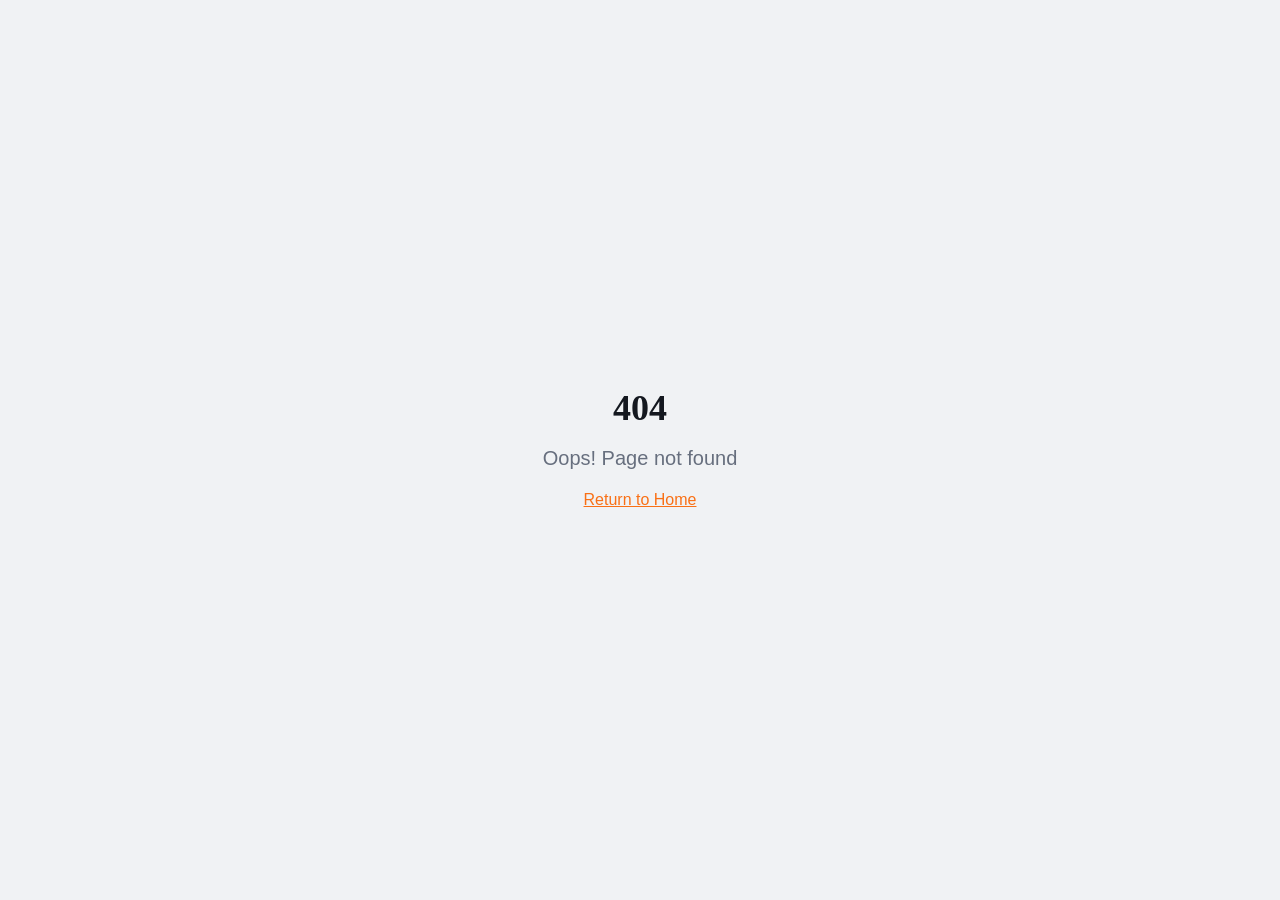
<file: index.html>
<!doctype html>
<html lang="en">
  <head>
    <meta charset="UTF-8" />
    <meta name="description" content="Dharmendra Kumar Sah - IT Infrastructure Expert with 14+ years of experience in Nepal. Specializing in server management, network security, and cloud administration.">
    <meta name="viewport" content="width=device-width, initial-scale=1.0" />
    <!-- TODO: Set the document title to the name of your application -->
    <title>Dharmendra Kumar Sah - IT Infrastructure Expert</title>
    <meta name="author" content="Dharmendra Kumar Sah" />
    
    
    <meta property="og:type" content="website" />

    <meta name="twitter:card" content="summary_large_image" />
    <meta name="twitter:site" content="@Lovable" />
    <meta name="twitter:image" content="https://pub-bb2e103a32db4e198524a2e9ed8f35b4.r2.dev/6e51e06d-9332-494d-b652-0c0e92c66954/id-preview-3315bcd3--70a1d1b2-6155-42da-bb97-d98a095c3abc.lovable.app-1774854343588.png">
    <meta property="og:title" content="Dharmendra Kumar Sah - IT Infrastructure Expert">
  <meta name="twitter:title" content="Dharmendra Kumar Sah - IT Infrastructure Expert">
  <meta property="og:description" content="Dharmendra Kumar Sah - IT Infrastructure Expert with 14+ years of experience in Nepal. Specializing in server management, network security, and cloud administration.">
  <meta name="twitter:description" content="Dharmendra Kumar Sah - IT Infrastructure Expert with 14+ years of experience in Nepal. Specializing in server management, network security, and cloud administration.">
  <link rel="icon" type="image/png" href="/favicon.png">
  <meta property="og:image" content="https://pub-bb2e103a32db4e198524a2e9ed8f35b4.r2.dev/6e51e06d-9332-494d-b652-0c0e92c66954/id-preview-3315bcd3--70a1d1b2-6155-42da-bb97-d98a095c3abc.lovable.app-1774854343588.png">
  <script type="module" crossorigin src="/assets/index-fw63xnRY.js"></script>
  <link rel="stylesheet" crossorigin href="/assets/index-DmAZa1lx.css">
</head>

  <body>
    <div id="root"></div>
  </body>
</html>
</file>
<file: assets/index-DmAZa1lx.css>
*,:before,:after{--tw-border-spacing-x: 0;--tw-border-spacing-y: 0;--tw-translate-x: 0;--tw-translate-y: 0;--tw-rotate: 0;--tw-skew-x: 0;--tw-skew-y: 0;--tw-scale-x: 1;--tw-scale-y: 1;--tw-pan-x: ;--tw-pan-y: ;--tw-pinch-zoom: ;--tw-scroll-snap-strictness: proximity;--tw-gradient-from-position: ;--tw-gradient-via-position: ;--tw-gradient-to-position: ;--tw-ordinal: ;--tw-slashed-zero: ;--tw-numeric-figure: ;--tw-numeric-spacing: ;--tw-numeric-fraction: ;--tw-ring-inset: ;--tw-ring-offset-width: 0px;--tw-ring-offset-color: #fff;--tw-ring-color: rgb(59 130 246 / .5);--tw-ring-offset-shadow: 0 0 #0000;--tw-ring-shadow: 0 0 #0000;--tw-shadow: 0 0 #0000;--tw-shadow-colored: 0 0 #0000;--tw-blur: ;--tw-brightness: ;--tw-contrast: ;--tw-grayscale: ;--tw-hue-rotate: ;--tw-invert: ;--tw-saturate: ;--tw-sepia: ;--tw-drop-shadow: ;--tw-backdrop-blur: ;--tw-backdrop-brightness: ;--tw-backdrop-contrast: ;--tw-backdrop-grayscale: ;--tw-backdrop-hue-rotate: ;--tw-backdrop-invert: ;--tw-backdrop-opacity: ;--tw-backdrop-saturate: ;--tw-backdrop-sepia: ;--tw-contain-size: ;--tw-contain-layout: ;--tw-contain-paint: ;--tw-contain-style: }::backdrop{--tw-border-spacing-x: 0;--tw-border-spacing-y: 0;--tw-translate-x: 0;--tw-translate-y: 0;--tw-rotate: 0;--tw-skew-x: 0;--tw-skew-y: 0;--tw-scale-x: 1;--tw-scale-y: 1;--tw-pan-x: ;--tw-pan-y: ;--tw-pinch-zoom: ;--tw-scroll-snap-strictness: proximity;--tw-gradient-from-position: ;--tw-gradient-via-position: ;--tw-gradient-to-position: ;--tw-ordinal: ;--tw-slashed-zero: ;--tw-numeric-figure: ;--tw-numeric-spacing: ;--tw-numeric-fraction: ;--tw-ring-inset: ;--tw-ring-offset-width: 0px;--tw-ring-offset-color: #fff;--tw-ring-color: rgb(59 130 246 / .5);--tw-ring-offset-shadow: 0 0 #0000;--tw-ring-shadow: 0 0 #0000;--tw-shadow: 0 0 #0000;--tw-shadow-colored: 0 0 #0000;--tw-blur: ;--tw-brightness: ;--tw-contrast: ;--tw-grayscale: ;--tw-hue-rotate: ;--tw-invert: ;--tw-saturate: ;--tw-sepia: ;--tw-drop-shadow: ;--tw-backdrop-blur: ;--tw-backdrop-brightness: ;--tw-backdrop-contrast: ;--tw-backdrop-grayscale: ;--tw-backdrop-hue-rotate: ;--tw-backdrop-invert: ;--tw-backdrop-opacity: ;--tw-backdrop-saturate: ;--tw-backdrop-sepia: ;--tw-contain-size: ;--tw-contain-layout: ;--tw-contain-paint: ;--tw-contain-style: }*,:before,:after{box-sizing:border-box;border-width:0;border-style:solid;border-color:#e5e7eb}:before,:after{--tw-content: ""}html,:host{line-height:1.5;-webkit-text-size-adjust:100%;-moz-tab-size:4;-o-tab-size:4;tab-size:4;font-family:ui-sans-serif,system-ui,sans-serif,"Apple Color Emoji","Segoe UI Emoji",Segoe UI Symbol,"Noto Color Emoji";font-feature-settings:normal;font-variation-settings:normal;-webkit-tap-highlight-color:transparent}body{margin:0;line-height:inherit}hr{height:0;color:inherit;border-top-width:1px}abbr:where([title]){-webkit-text-decoration:underline dotted;text-decoration:underline dotted}h1,h2,h3,h4,h5,h6{font-size:inherit;font-weight:inherit}a{color:inherit;text-decoration:inherit}b,strong{font-weight:bolder}code,kbd,samp,pre{font-family:ui-monospace,SFMono-Regular,Menlo,Monaco,Consolas,Liberation Mono,Courier New,monospace;font-feature-settings:normal;font-variation-settings:normal;font-size:1em}small{font-size:80%}sub,sup{font-size:75%;line-height:0;position:relative;vertical-align:baseline}sub{bottom:-.25em}sup{top:-.5em}table{text-indent:0;border-color:inherit;border-collapse:collapse}button,input,optgroup,select,textarea{font-family:inherit;font-feature-settings:inherit;font-variation-settings:inherit;font-size:100%;font-weight:inherit;line-height:inherit;letter-spacing:inherit;color:inherit;margin:0;padding:0}button,select{text-transform:none}button,input:where([type=button]),input:where([type=reset]),input:where([type=submit]){-webkit-appearance:button;background-color:transparent;background-image:none}:-moz-focusring{outline:auto}:-moz-ui-invalid{box-shadow:none}progress{vertical-align:baseline}::-webkit-inner-spin-button,::-webkit-outer-spin-button{height:auto}[type=search]{-webkit-appearance:textfield;outline-offset:-2px}::-webkit-search-decoration{-webkit-appearance:none}::-webkit-file-upload-button{-webkit-appearance:button;font:inherit}summary{display:list-item}blockquote,dl,dd,h1,h2,h3,h4,h5,h6,hr,figure,p,pre{margin:0}fieldset{margin:0;padding:0}legend{padding:0}ol,ul,menu{list-style:none;margin:0;padding:0}dialog{padding:0}textarea{resize:vertical}input::-moz-placeholder,textarea::-moz-placeholder{opacity:1;color:#9ca3af}input::placeholder,textarea::placeholder{opacity:1;color:#9ca3af}button,[role=button]{cursor:pointer}:disabled{cursor:default}img,svg,video,canvas,audio,iframe,embed,object{display:block;vertical-align:middle}img,video{max-width:100%;height:auto}[hidden]:where(:not([hidden=until-found])){display:none}:root{--background: 0 0% 100%;--foreground: 220 20% 10%;--card: 0 0% 100%;--card-foreground: 220 20% 10%;--popover: 0 0% 100%;--popover-foreground: 220 20% 10%;--primary: 24 95% 53%;--primary-foreground: 0 0% 100%;--secondary: 220 15% 95%;--secondary-foreground: 220 20% 10%;--muted: 220 15% 95%;--muted-foreground: 220 10% 45%;--accent: 24 95% 53%;--accent-foreground: 0 0% 100%;--destructive: 0 84.2% 60.2%;--destructive-foreground: 210 40% 98%;--border: 220 15% 90%;--input: 220 15% 90%;--ring: 24 95% 53%;--radius: .5rem;--section-dark: 220 20% 12%;--section-dark-foreground: 0 0% 95%;--sidebar-background: 0 0% 98%;--sidebar-foreground: 240 5.3% 26.1%;--sidebar-primary: 240 5.9% 10%;--sidebar-primary-foreground: 0 0% 98%;--sidebar-accent: 240 4.8% 95.9%;--sidebar-accent-foreground: 240 5.9% 10%;--sidebar-border: 220 13% 91%;--sidebar-ring: 217.2 91.2% 59.8%;--font-heading: "Playfair Display", serif;--font-body: "Inter", sans-serif}*{border-color:hsl(var(--border))}body{background-color:hsl(var(--background));color:hsl(var(--foreground));font-family:var(--font-body)}h1,h2,h3,h4,h5,h6{font-family:var(--font-heading)}.sr-only{position:absolute;width:1px;height:1px;padding:0;margin:-1px;overflow:hidden;clip:rect(0,0,0,0);white-space:nowrap;border-width:0}.pointer-events-none{pointer-events:none}.pointer-events-auto{pointer-events:auto}.visible{visibility:visible}.invisible{visibility:hidden}.fixed{position:fixed}.absolute{position:absolute}.relative{position:relative}.sticky{position:sticky}.inset-0{top:0;right:0;bottom:0;left:0}.inset-x-0{left:0;right:0}.inset-y-0{top:0;bottom:0}.-bottom-12{bottom:-3rem}.-left-12{left:-3rem}.-right-12{right:-3rem}.-right-2{right:-.5rem}.-top-12{top:-3rem}.bottom-0{bottom:0}.bottom-2{bottom:.5rem}.bottom-6{bottom:1.5rem}.left-0{left:0}.left-1{left:.25rem}.left-1\/2{left:50%}.left-2{left:.5rem}.left-4{left:1rem}.left-\[50\%\]{left:50%}.right-0{right:0}.right-1{right:.25rem}.right-2{right:.5rem}.right-3{right:.75rem}.right-4{right:1rem}.right-6{right:1.5rem}.top-0{top:0}.top-1\.5{top:.375rem}.top-1\/2{top:50%}.top-2{top:.5rem}.top-3\.5{top:.875rem}.top-4{top:1rem}.top-\[1px\]{top:1px}.top-\[50\%\]{top:50%}.top-\[60\%\]{top:60%}.top-full{top:100%}.z-10{z-index:10}.z-20{z-index:20}.z-30{z-index:30}.z-50{z-index:50}.z-\[100\]{z-index:100}.z-\[1\]{z-index:1}.order-first{order:-9999}.col-span-2{grid-column:span 2 / span 2}.-mx-1{margin-left:-.25rem;margin-right:-.25rem}.mx-2{margin-left:.5rem;margin-right:.5rem}.mx-3\.5{margin-left:.875rem;margin-right:.875rem}.mx-auto{margin-left:auto;margin-right:auto}.my-0\.5{margin-top:.125rem;margin-bottom:.125rem}.my-1{margin-top:.25rem;margin-bottom:.25rem}.-ml-4{margin-left:-1rem}.-mt-4{margin-top:-1rem}.mb-1{margin-bottom:.25rem}.mb-10{margin-bottom:2.5rem}.mb-12{margin-bottom:3rem}.mb-14{margin-bottom:3.5rem}.mb-16{margin-bottom:4rem}.mb-2{margin-bottom:.5rem}.mb-3{margin-bottom:.75rem}.mb-4{margin-bottom:1rem}.mb-5{margin-bottom:1.25rem}.mb-6{margin-bottom:1.5rem}.mb-8{margin-bottom:2rem}.ml-1{margin-left:.25rem}.ml-auto{margin-left:auto}.mr-2{margin-right:.5rem}.mt-1{margin-top:.25rem}.mt-1\.5{margin-top:.375rem}.mt-2{margin-top:.5rem}.mt-24{margin-top:6rem}.mt-3{margin-top:.75rem}.mt-4{margin-top:1rem}.mt-6{margin-top:1.5rem}.mt-8{margin-top:2rem}.mt-auto{margin-top:auto}.block{display:block}.inline-block{display:inline-block}.flex{display:flex}.inline-flex{display:inline-flex}.table{display:table}.grid{display:grid}.hidden{display:none}.aspect-square{aspect-ratio:1 / 1}.aspect-video{aspect-ratio:16 / 9}.size-4{width:1rem;height:1rem}.h-1\.5{height:.375rem}.h-10{height:2.5rem}.h-11{height:2.75rem}.h-12{height:3rem}.h-2{height:.5rem}.h-2\.5{height:.625rem}.h-20{height:5rem}.h-3{height:.75rem}.h-3\.5{height:.875rem}.h-4{height:1rem}.h-5{height:1.25rem}.h-6{height:1.5rem}.h-7{height:1.75rem}.h-72{height:18rem}.h-8{height:2rem}.h-9{height:2.25rem}.h-\[1px\]{height:1px}.h-\[var\(--radix-navigation-menu-viewport-height\)\]{height:var(--radix-navigation-menu-viewport-height)}.h-\[var\(--radix-select-trigger-height\)\]{height:var(--radix-select-trigger-height)}.h-auto{height:auto}.h-full{height:100%}.h-px{height:1px}.h-svh{height:100svh}.max-h-96{max-height:24rem}.max-h-\[300px\]{max-height:300px}.max-h-screen{max-height:100vh}.min-h-0{min-height:0px}.min-h-\[80px\]{min-height:80px}.min-h-screen{min-height:100vh}.min-h-svh{min-height:100svh}.w-0{width:0px}.w-0\.5{width:.125rem}.w-1{width:.25rem}.w-10{width:2.5rem}.w-11{width:2.75rem}.w-12{width:3rem}.w-2{width:.5rem}.w-2\.5{width:.625rem}.w-20{width:5rem}.w-3{width:.75rem}.w-3\.5{width:.875rem}.w-3\/4{width:75%}.w-4{width:1rem}.w-5{width:1.25rem}.w-64{width:16rem}.w-7{width:1.75rem}.w-72{width:18rem}.w-8{width:2rem}.w-9{width:2.25rem}.w-\[--sidebar-width\]{width:var(--sidebar-width)}.w-\[100px\]{width:100px}.w-\[1px\]{width:1px}.w-auto{width:auto}.w-full{width:100%}.w-max{width:-moz-max-content;width:max-content}.w-px{width:1px}.min-w-0{min-width:0px}.min-w-5{min-width:1.25rem}.min-w-\[12rem\]{min-width:12rem}.min-w-\[8rem\]{min-width:8rem}.min-w-\[var\(--radix-select-trigger-width\)\]{min-width:var(--radix-select-trigger-width)}.max-w-4xl{max-width:56rem}.max-w-7xl{max-width:80rem}.max-w-\[--skeleton-width\]{max-width:var(--skeleton-width)}.max-w-lg{max-width:32rem}.max-w-max{max-width:-moz-max-content;max-width:max-content}.max-w-md{max-width:28rem}.max-w-sm{max-width:24rem}.flex-1{flex:1 1 0%}.flex-shrink-0,.shrink-0{flex-shrink:0}.grow{flex-grow:1}.grow-0{flex-grow:0}.basis-full{flex-basis:100%}.caption-bottom{caption-side:bottom}.border-collapse{border-collapse:collapse}.-translate-x-1\/2{--tw-translate-x: -50%;transform:translate(var(--tw-translate-x),var(--tw-translate-y)) rotate(var(--tw-rotate)) skew(var(--tw-skew-x)) skewY(var(--tw-skew-y)) scaleX(var(--tw-scale-x)) scaleY(var(--tw-scale-y))}.-translate-x-px{--tw-translate-x: -1px;transform:translate(var(--tw-translate-x),var(--tw-translate-y)) rotate(var(--tw-rotate)) skew(var(--tw-skew-x)) skewY(var(--tw-skew-y)) scaleX(var(--tw-scale-x)) scaleY(var(--tw-scale-y))}.-translate-y-1\/2{--tw-translate-y: -50%;transform:translate(var(--tw-translate-x),var(--tw-translate-y)) rotate(var(--tw-rotate)) skew(var(--tw-skew-x)) skewY(var(--tw-skew-y)) scaleX(var(--tw-scale-x)) scaleY(var(--tw-scale-y))}.translate-x-\[-50\%\]{--tw-translate-x: -50%;transform:translate(var(--tw-translate-x),var(--tw-translate-y)) rotate(var(--tw-rotate)) skew(var(--tw-skew-x)) skewY(var(--tw-skew-y)) scaleX(var(--tw-scale-x)) scaleY(var(--tw-scale-y))}.translate-x-px{--tw-translate-x: 1px;transform:translate(var(--tw-translate-x),var(--tw-translate-y)) rotate(var(--tw-rotate)) skew(var(--tw-skew-x)) skewY(var(--tw-skew-y)) scaleX(var(--tw-scale-x)) scaleY(var(--tw-scale-y))}.translate-y-\[-50\%\]{--tw-translate-y: -50%;transform:translate(var(--tw-translate-x),var(--tw-translate-y)) rotate(var(--tw-rotate)) skew(var(--tw-skew-x)) skewY(var(--tw-skew-y)) scaleX(var(--tw-scale-x)) scaleY(var(--tw-scale-y))}.-rotate-45{--tw-rotate: -45deg;transform:translate(var(--tw-translate-x),var(--tw-translate-y)) rotate(var(--tw-rotate)) skew(var(--tw-skew-x)) skewY(var(--tw-skew-y)) scaleX(var(--tw-scale-x)) scaleY(var(--tw-scale-y))}.rotate-45{--tw-rotate: 45deg;transform:translate(var(--tw-translate-x),var(--tw-translate-y)) rotate(var(--tw-rotate)) skew(var(--tw-skew-x)) skewY(var(--tw-skew-y)) scaleX(var(--tw-scale-x)) scaleY(var(--tw-scale-y))}.rotate-90{--tw-rotate: 90deg;transform:translate(var(--tw-translate-x),var(--tw-translate-y)) rotate(var(--tw-rotate)) skew(var(--tw-skew-x)) skewY(var(--tw-skew-y)) scaleX(var(--tw-scale-x)) scaleY(var(--tw-scale-y))}.transform{transform:translate(var(--tw-translate-x),var(--tw-translate-y)) rotate(var(--tw-rotate)) skew(var(--tw-skew-x)) skewY(var(--tw-skew-y)) scaleX(var(--tw-scale-x)) scaleY(var(--tw-scale-y))}@keyframes ping{75%,to{transform:scale(2);opacity:0}}.animate-ping{animation:ping 1s cubic-bezier(0,0,.2,1) infinite}@keyframes pulse{50%{opacity:.5}}.animate-pulse{animation:pulse 2s cubic-bezier(.4,0,.6,1) infinite}@keyframes spin{to{transform:rotate(360deg)}}.animate-spin{animation:spin 1s linear infinite}.cursor-default{cursor:default}.cursor-pointer{cursor:pointer}.touch-none{touch-action:none}.select-none{-webkit-user-select:none;-moz-user-select:none;user-select:none}.resize-none{resize:none}.list-disc{list-style-type:disc}.list-none{list-style-type:none}.grid-cols-1{grid-template-columns:repeat(1,minmax(0,1fr))}.grid-cols-2{grid-template-columns:repeat(2,minmax(0,1fr))}.flex-row{flex-direction:row}.flex-col{flex-direction:column}.flex-col-reverse{flex-direction:column-reverse}.flex-wrap{flex-wrap:wrap}.items-start{align-items:flex-start}.items-end{align-items:flex-end}.items-center{align-items:center}.items-stretch{align-items:stretch}.justify-center{justify-content:center}.justify-between{justify-content:space-between}.gap-1{gap:.25rem}.gap-1\.5{gap:.375rem}.gap-10{gap:2.5rem}.gap-12{gap:3rem}.gap-16{gap:4rem}.gap-2{gap:.5rem}.gap-3{gap:.75rem}.gap-4{gap:1rem}.gap-6{gap:1.5rem}.gap-8{gap:2rem}.-space-x-3>:not([hidden])~:not([hidden]){--tw-space-x-reverse: 0;margin-right:calc(-.75rem * var(--tw-space-x-reverse));margin-left:calc(-.75rem * calc(1 - var(--tw-space-x-reverse)))}.space-x-1>:not([hidden])~:not([hidden]){--tw-space-x-reverse: 0;margin-right:calc(.25rem * var(--tw-space-x-reverse));margin-left:calc(.25rem * calc(1 - var(--tw-space-x-reverse)))}.space-x-4>:not([hidden])~:not([hidden]){--tw-space-x-reverse: 0;margin-right:calc(1rem * var(--tw-space-x-reverse));margin-left:calc(1rem * calc(1 - var(--tw-space-x-reverse)))}.space-y-1>:not([hidden])~:not([hidden]){--tw-space-y-reverse: 0;margin-top:calc(.25rem * calc(1 - var(--tw-space-y-reverse)));margin-bottom:calc(.25rem * var(--tw-space-y-reverse))}.space-y-1\.5>:not([hidden])~:not([hidden]){--tw-space-y-reverse: 0;margin-top:calc(.375rem * calc(1 - var(--tw-space-y-reverse)));margin-bottom:calc(.375rem * var(--tw-space-y-reverse))}.space-y-2>:not([hidden])~:not([hidden]){--tw-space-y-reverse: 0;margin-top:calc(.5rem * calc(1 - var(--tw-space-y-reverse)));margin-bottom:calc(.5rem * var(--tw-space-y-reverse))}.space-y-3>:not([hidden])~:not([hidden]){--tw-space-y-reverse: 0;margin-top:calc(.75rem * calc(1 - var(--tw-space-y-reverse)));margin-bottom:calc(.75rem * var(--tw-space-y-reverse))}.space-y-4>:not([hidden])~:not([hidden]){--tw-space-y-reverse: 0;margin-top:calc(1rem * calc(1 - var(--tw-space-y-reverse)));margin-bottom:calc(1rem * var(--tw-space-y-reverse))}.space-y-6>:not([hidden])~:not([hidden]){--tw-space-y-reverse: 0;margin-top:calc(1.5rem * calc(1 - var(--tw-space-y-reverse)));margin-bottom:calc(1.5rem * var(--tw-space-y-reverse))}.overflow-auto{overflow:auto}.overflow-hidden{overflow:hidden}.overflow-y-auto{overflow-y:auto}.overflow-x-hidden{overflow-x:hidden}.whitespace-nowrap{white-space:nowrap}.break-words{overflow-wrap:break-word}.rounded-2xl{border-radius:1rem}.rounded-\[2px\]{border-radius:2px}.rounded-\[inherit\]{border-radius:inherit}.rounded-full{border-radius:9999px}.rounded-lg{border-radius:var(--radius)}.rounded-md{border-radius:calc(var(--radius) - 2px)}.rounded-sm{border-radius:calc(var(--radius) - 4px)}.rounded-xl{border-radius:.75rem}.rounded-b-full{border-bottom-right-radius:9999px;border-bottom-left-radius:9999px}.rounded-t-\[10px\]{border-top-left-radius:10px;border-top-right-radius:10px}.rounded-tl-sm{border-top-left-radius:calc(var(--radius) - 4px)}.border{border-width:1px}.border-2{border-width:2px}.border-\[1\.5px\]{border-width:1.5px}.border-y{border-top-width:1px;border-bottom-width:1px}.border-b{border-bottom-width:1px}.border-l{border-left-width:1px}.border-r{border-right-width:1px}.border-t{border-top-width:1px}.border-dashed{border-style:dashed}.border-\[--color-border\]{border-color:var(--color-border)}.border-accent{border-color:hsl(var(--accent))}.border-background{border-color:hsl(var(--background))}.border-border{border-color:hsl(var(--border))}.border-border\/50{border-color:hsl(var(--border) / .5)}.border-destructive{border-color:hsl(var(--destructive))}.border-destructive\/50{border-color:hsl(var(--destructive) / .5)}.border-input{border-color:hsl(var(--input))}.border-primary{border-color:hsl(var(--primary))}.border-primary-foreground\/30{border-color:hsl(var(--primary-foreground) / .3)}.border-section-dark-foreground\/10{border-color:hsl(var(--section-dark-foreground) / .1)}.border-sidebar-border{border-color:hsl(var(--sidebar-border))}.border-transparent{border-color:transparent}.border-l-transparent{border-left-color:transparent}.border-t-transparent{border-top-color:transparent}.bg-\[--color-bg\]{background-color:var(--color-bg)}.bg-accent{background-color:hsl(var(--accent))}.bg-background{background-color:hsl(var(--background))}.bg-background\/80{background-color:hsl(var(--background) / .8)}.bg-black\/80{background-color:#000c}.bg-border{background-color:hsl(var(--border))}.bg-card{background-color:hsl(var(--card))}.bg-destructive{background-color:hsl(var(--destructive))}.bg-foreground{background-color:hsl(var(--foreground))}.bg-muted{background-color:hsl(var(--muted))}.bg-muted\/50{background-color:hsl(var(--muted) / .5)}.bg-popover{background-color:hsl(var(--popover))}.bg-primary{background-color:hsl(var(--primary))}.bg-secondary{background-color:hsl(var(--secondary))}.bg-section-dark{background-color:hsl(var(--section-dark))}.bg-section-dark-foreground\/10{background-color:hsl(var(--section-dark-foreground) / .1)}.bg-section-dark-foreground\/5{background-color:hsl(var(--section-dark-foreground) / .05)}.bg-sidebar{background-color:hsl(var(--sidebar-background))}.bg-sidebar-border{background-color:hsl(var(--sidebar-border))}.bg-transparent{background-color:transparent}.bg-white{--tw-bg-opacity: 1;background-color:rgb(255 255 255 / var(--tw-bg-opacity, 1))}.fill-current{fill:currentColor}.fill-foreground{fill:hsl(var(--foreground))}.object-contain{-o-object-fit:contain;object-fit:contain}.object-cover{-o-object-fit:cover;object-fit:cover}.p-0{padding:0}.p-1{padding:.25rem}.p-2{padding:.5rem}.p-3{padding:.75rem}.p-4{padding:1rem}.p-5{padding:1.25rem}.p-6{padding:1.5rem}.p-\[1px\]{padding:1px}.px-1{padding-left:.25rem;padding-right:.25rem}.px-2{padding-left:.5rem;padding-right:.5rem}.px-2\.5{padding-left:.625rem;padding-right:.625rem}.px-3{padding-left:.75rem;padding-right:.75rem}.px-4{padding-left:1rem;padding-right:1rem}.px-5{padding-left:1.25rem;padding-right:1.25rem}.px-6{padding-left:1.5rem;padding-right:1.5rem}.px-8{padding-left:2rem;padding-right:2rem}.py-0\.5{padding-top:.125rem;padding-bottom:.125rem}.py-1{padding-top:.25rem;padding-bottom:.25rem}.py-1\.5{padding-top:.375rem;padding-bottom:.375rem}.py-10{padding-top:2.5rem;padding-bottom:2.5rem}.py-12{padding-top:3rem;padding-bottom:3rem}.py-16{padding-top:4rem;padding-bottom:4rem}.py-2{padding-top:.5rem;padding-bottom:.5rem}.py-2\.5{padding-top:.625rem;padding-bottom:.625rem}.py-24{padding-top:6rem;padding-bottom:6rem}.py-3{padding-top:.75rem;padding-bottom:.75rem}.py-4{padding-top:1rem;padding-bottom:1rem}.py-6{padding-top:1.5rem;padding-bottom:1.5rem}.pb-10{padding-bottom:2.5rem}.pb-3{padding-bottom:.75rem}.pb-4{padding-bottom:1rem}.pl-12{padding-left:3rem}.pl-2\.5{padding-left:.625rem}.pl-4{padding-left:1rem}.pl-6{padding-left:1.5rem}.pl-8{padding-left:2rem}.pr-2{padding-right:.5rem}.pr-2\.5{padding-right:.625rem}.pr-8{padding-right:2rem}.pt-0{padding-top:0}.pt-1{padding-top:.25rem}.pt-16{padding-top:4rem}.pt-20{padding-top:5rem}.pt-3{padding-top:.75rem}.pt-4{padding-top:1rem}.text-left{text-align:left}.text-center{text-align:center}.align-middle{vertical-align:middle}.font-body{font-family:Inter,sans-serif}.font-heading{font-family:Playfair Display,serif}.font-mono{font-family:ui-monospace,SFMono-Regular,Menlo,Monaco,Consolas,Liberation Mono,Courier New,monospace}.text-2xl{font-size:1.5rem;line-height:2rem}.text-3xl{font-size:1.875rem;line-height:2.25rem}.text-4xl{font-size:2.25rem;line-height:2.5rem}.text-\[0\.8rem\]{font-size:.8rem}.text-\[11px\]{font-size:11px}.text-base{font-size:1rem;line-height:1.5rem}.text-lg{font-size:1.125rem;line-height:1.75rem}.text-sm{font-size:.875rem;line-height:1.25rem}.text-xl{font-size:1.25rem;line-height:1.75rem}.text-xs{font-size:.75rem;line-height:1rem}.font-bold{font-weight:700}.font-medium{font-weight:500}.font-normal{font-weight:400}.font-semibold{font-weight:600}.uppercase{text-transform:uppercase}.italic{font-style:italic}.tabular-nums{--tw-numeric-spacing: tabular-nums;font-variant-numeric:var(--tw-ordinal) var(--tw-slashed-zero) var(--tw-numeric-figure) var(--tw-numeric-spacing) var(--tw-numeric-fraction)}.leading-none{line-height:1}.leading-relaxed{line-height:1.625}.leading-tight{line-height:1.25}.tracking-\[3px\]{letter-spacing:3px}.tracking-tight{letter-spacing:-.025em}.tracking-wide{letter-spacing:.025em}.tracking-widest{letter-spacing:.1em}.text-accent-foreground{color:hsl(var(--accent-foreground))}.text-background{color:hsl(var(--background))}.text-card-foreground{color:hsl(var(--card-foreground))}.text-current{color:currentColor}.text-destructive{color:hsl(var(--destructive))}.text-destructive-foreground{color:hsl(var(--destructive-foreground))}.text-foreground{color:hsl(var(--foreground))}.text-foreground\/50{color:hsl(var(--foreground) / .5)}.text-muted-foreground{color:hsl(var(--muted-foreground))}.text-popover-foreground{color:hsl(var(--popover-foreground))}.text-primary{color:hsl(var(--primary))}.text-primary-foreground{color:hsl(var(--primary-foreground))}.text-secondary-foreground{color:hsl(var(--secondary-foreground))}.text-section-dark-foreground{color:hsl(var(--section-dark-foreground))}.text-section-dark-foreground\/40{color:hsl(var(--section-dark-foreground) / .4)}.text-section-dark-foreground\/50{color:hsl(var(--section-dark-foreground) / .5)}.text-section-dark-foreground\/60{color:hsl(var(--section-dark-foreground) / .6)}.text-sidebar-foreground{color:hsl(var(--sidebar-foreground))}.text-sidebar-foreground\/70{color:hsl(var(--sidebar-foreground) / .7)}.underline{text-decoration-line:underline}.underline-offset-4{text-underline-offset:4px}.opacity-0{opacity:0}.opacity-50{opacity:.5}.opacity-60{opacity:.6}.opacity-70{opacity:.7}.opacity-75{opacity:.75}.opacity-90{opacity:.9}.shadow-\[0_0_0_1px_hsl\(var\(--sidebar-border\)\)\]{--tw-shadow: 0 0 0 1px hsl(var(--sidebar-border));--tw-shadow-colored: 0 0 0 1px var(--tw-shadow-color);box-shadow:var(--tw-ring-offset-shadow, 0 0 #0000),var(--tw-ring-shadow, 0 0 #0000),var(--tw-shadow)}.shadow-lg{--tw-shadow: 0 10px 15px -3px rgb(0 0 0 / .1), 0 4px 6px -4px rgb(0 0 0 / .1);--tw-shadow-colored: 0 10px 15px -3px var(--tw-shadow-color), 0 4px 6px -4px var(--tw-shadow-color);box-shadow:var(--tw-ring-offset-shadow, 0 0 #0000),var(--tw-ring-shadow, 0 0 #0000),var(--tw-shadow)}.shadow-md{--tw-shadow: 0 4px 6px -1px rgb(0 0 0 / .1), 0 2px 4px -2px rgb(0 0 0 / .1);--tw-shadow-colored: 0 4px 6px -1px var(--tw-shadow-color), 0 2px 4px -2px var(--tw-shadow-color);box-shadow:var(--tw-ring-offset-shadow, 0 0 #0000),var(--tw-ring-shadow, 0 0 #0000),var(--tw-shadow)}.shadow-none{--tw-shadow: 0 0 #0000;--tw-shadow-colored: 0 0 #0000;box-shadow:var(--tw-ring-offset-shadow, 0 0 #0000),var(--tw-ring-shadow, 0 0 #0000),var(--tw-shadow)}.shadow-sm{--tw-shadow: 0 1px 2px 0 rgb(0 0 0 / .05);--tw-shadow-colored: 0 1px 2px 0 var(--tw-shadow-color);box-shadow:var(--tw-ring-offset-shadow, 0 0 #0000),var(--tw-ring-shadow, 0 0 #0000),var(--tw-shadow)}.shadow-xl{--tw-shadow: 0 20px 25px -5px rgb(0 0 0 / .1), 0 8px 10px -6px rgb(0 0 0 / .1);--tw-shadow-colored: 0 20px 25px -5px var(--tw-shadow-color), 0 8px 10px -6px var(--tw-shadow-color);box-shadow:var(--tw-ring-offset-shadow, 0 0 #0000),var(--tw-ring-shadow, 0 0 #0000),var(--tw-shadow)}.outline-none{outline:2px solid transparent;outline-offset:2px}.outline{outline-style:solid}.ring-0{--tw-ring-offset-shadow: var(--tw-ring-inset) 0 0 0 var(--tw-ring-offset-width) var(--tw-ring-offset-color);--tw-ring-shadow: var(--tw-ring-inset) 0 0 0 calc(0px + var(--tw-ring-offset-width)) var(--tw-ring-color);box-shadow:var(--tw-ring-offset-shadow),var(--tw-ring-shadow),var(--tw-shadow, 0 0 #0000)}.ring-2{--tw-ring-offset-shadow: var(--tw-ring-inset) 0 0 0 var(--tw-ring-offset-width) var(--tw-ring-offset-color);--tw-ring-shadow: var(--tw-ring-inset) 0 0 0 calc(2px + var(--tw-ring-offset-width)) var(--tw-ring-color);box-shadow:var(--tw-ring-offset-shadow),var(--tw-ring-shadow),var(--tw-shadow, 0 0 #0000)}.ring-ring{--tw-ring-color: hsl(var(--ring))}.ring-sidebar-ring{--tw-ring-color: hsl(var(--sidebar-ring))}.ring-offset-background{--tw-ring-offset-color: hsl(var(--background))}.filter{filter:var(--tw-blur) var(--tw-brightness) var(--tw-contrast) var(--tw-grayscale) var(--tw-hue-rotate) var(--tw-invert) var(--tw-saturate) var(--tw-sepia) var(--tw-drop-shadow)}.backdrop-blur-md{--tw-backdrop-blur: blur(12px);-webkit-backdrop-filter:var(--tw-backdrop-blur) var(--tw-backdrop-brightness) var(--tw-backdrop-contrast) var(--tw-backdrop-grayscale) var(--tw-backdrop-hue-rotate) var(--tw-backdrop-invert) var(--tw-backdrop-opacity) var(--tw-backdrop-saturate) var(--tw-backdrop-sepia);backdrop-filter:var(--tw-backdrop-blur) var(--tw-backdrop-brightness) var(--tw-backdrop-contrast) var(--tw-backdrop-grayscale) var(--tw-backdrop-hue-rotate) var(--tw-backdrop-invert) var(--tw-backdrop-opacity) var(--tw-backdrop-saturate) var(--tw-backdrop-sepia)}.transition{transition-property:color,background-color,border-color,text-decoration-color,fill,stroke,opacity,box-shadow,transform,filter,-webkit-backdrop-filter;transition-property:color,background-color,border-color,text-decoration-color,fill,stroke,opacity,box-shadow,transform,filter,backdrop-filter;transition-property:color,background-color,border-color,text-decoration-color,fill,stroke,opacity,box-shadow,transform,filter,backdrop-filter,-webkit-backdrop-filter;transition-timing-function:cubic-bezier(.4,0,.2,1);transition-duration:.15s}.transition-\[left\,right\,width\]{transition-property:left,right,width;transition-timing-function:cubic-bezier(.4,0,.2,1);transition-duration:.15s}.transition-\[margin\,opa\]{transition-property:margin,opa;transition-timing-function:cubic-bezier(.4,0,.2,1);transition-duration:.15s}.transition-\[width\,height\,padding\]{transition-property:width,height,padding;transition-timing-function:cubic-bezier(.4,0,.2,1);transition-duration:.15s}.transition-\[width\]{transition-property:width;transition-timing-function:cubic-bezier(.4,0,.2,1);transition-duration:.15s}.transition-all{transition-property:all;transition-timing-function:cubic-bezier(.4,0,.2,1);transition-duration:.15s}.transition-colors{transition-property:color,background-color,border-color,text-decoration-color,fill,stroke;transition-timing-function:cubic-bezier(.4,0,.2,1);transition-duration:.15s}.transition-opacity{transition-property:opacity;transition-timing-function:cubic-bezier(.4,0,.2,1);transition-duration:.15s}.transition-transform{transition-property:transform;transition-timing-function:cubic-bezier(.4,0,.2,1);transition-duration:.15s}.duration-1000{transition-duration:1s}.duration-200{transition-duration:.2s}.duration-300{transition-duration:.3s}.ease-in-out{transition-timing-function:cubic-bezier(.4,0,.2,1)}.ease-linear{transition-timing-function:linear}@keyframes enter{0%{opacity:var(--tw-enter-opacity, 1);transform:translate3d(var(--tw-enter-translate-x, 0),var(--tw-enter-translate-y, 0),0) scale3d(var(--tw-enter-scale, 1),var(--tw-enter-scale, 1),var(--tw-enter-scale, 1)) rotate(var(--tw-enter-rotate, 0))}}@keyframes exit{to{opacity:var(--tw-exit-opacity, 1);transform:translate3d(var(--tw-exit-translate-x, 0),var(--tw-exit-translate-y, 0),0) scale3d(var(--tw-exit-scale, 1),var(--tw-exit-scale, 1),var(--tw-exit-scale, 1)) rotate(var(--tw-exit-rotate, 0))}}.animate-in{animation-name:enter;animation-duration:.15s;--tw-enter-opacity: initial;--tw-enter-scale: initial;--tw-enter-rotate: initial;--tw-enter-translate-x: initial;--tw-enter-translate-y: initial}.fade-in-0{--tw-enter-opacity: 0}.fade-in-80{--tw-enter-opacity: .8}.zoom-in-95{--tw-enter-scale: .95}.duration-1000{animation-duration:1s}.duration-200{animation-duration:.2s}.duration-300{animation-duration:.3s}.ease-in-out{animation-timing-function:cubic-bezier(.4,0,.2,1)}.ease-linear{animation-timing-function:linear}.file\:border-0::file-selector-button{border-width:0px}.file\:bg-transparent::file-selector-button{background-color:transparent}.file\:text-sm::file-selector-button{font-size:.875rem;line-height:1.25rem}.file\:font-medium::file-selector-button{font-weight:500}.file\:text-foreground::file-selector-button{color:hsl(var(--foreground))}.placeholder\:text-muted-foreground::-moz-placeholder{color:hsl(var(--muted-foreground))}.placeholder\:text-muted-foreground::placeholder{color:hsl(var(--muted-foreground))}.placeholder\:text-section-dark-foreground\/40::-moz-placeholder{color:hsl(var(--section-dark-foreground) / .4)}.placeholder\:text-section-dark-foreground\/40::placeholder{color:hsl(var(--section-dark-foreground) / .4)}.after\:absolute:after{content:var(--tw-content);position:absolute}.after\:-inset-2:after{content:var(--tw-content);top:-.5rem;right:-.5rem;bottom:-.5rem;left:-.5rem}.after\:inset-y-0:after{content:var(--tw-content);top:0;bottom:0}.after\:left-1\/2:after{content:var(--tw-content);left:50%}.after\:w-1:after{content:var(--tw-content);width:.25rem}.after\:w-\[2px\]:after{content:var(--tw-content);width:2px}.after\:-translate-x-1\/2:after{content:var(--tw-content);--tw-translate-x: -50%;transform:translate(var(--tw-translate-x),var(--tw-translate-y)) rotate(var(--tw-rotate)) skew(var(--tw-skew-x)) skewY(var(--tw-skew-y)) scaleX(var(--tw-scale-x)) scaleY(var(--tw-scale-y))}.first\:rounded-l-md:first-child{border-top-left-radius:calc(var(--radius) - 2px);border-bottom-left-radius:calc(var(--radius) - 2px)}.first\:border-l:first-child{border-left-width:1px}.last\:rounded-r-md:last-child{border-top-right-radius:calc(var(--radius) - 2px);border-bottom-right-radius:calc(var(--radius) - 2px)}.focus-within\:relative:focus-within{position:relative}.focus-within\:z-20:focus-within{z-index:20}.hover\:border-primary:hover{border-color:hsl(var(--primary))}.hover\:bg-accent:hover{background-color:hsl(var(--accent))}.hover\:bg-destructive\/80:hover{background-color:hsl(var(--destructive) / .8)}.hover\:bg-destructive\/90:hover{background-color:hsl(var(--destructive) / .9)}.hover\:bg-foreground\/90:hover{background-color:hsl(var(--foreground) / .9)}.hover\:bg-muted:hover{background-color:hsl(var(--muted))}.hover\:bg-muted\/50:hover{background-color:hsl(var(--muted) / .5)}.hover\:bg-primary:hover{background-color:hsl(var(--primary))}.hover\:bg-primary\/80:hover{background-color:hsl(var(--primary) / .8)}.hover\:bg-primary\/90:hover{background-color:hsl(var(--primary) / .9)}.hover\:bg-secondary:hover{background-color:hsl(var(--secondary))}.hover\:bg-secondary\/80:hover{background-color:hsl(var(--secondary) / .8)}.hover\:bg-sidebar-accent:hover{background-color:hsl(var(--sidebar-accent))}.hover\:text-accent-foreground:hover{color:hsl(var(--accent-foreground))}.hover\:text-foreground:hover{color:hsl(var(--foreground))}.hover\:text-muted-foreground:hover{color:hsl(var(--muted-foreground))}.hover\:text-primary:hover{color:hsl(var(--primary))}.hover\:text-primary-foreground:hover{color:hsl(var(--primary-foreground))}.hover\:text-primary\/80:hover{color:hsl(var(--primary) / .8)}.hover\:text-primary\/90:hover{color:hsl(var(--primary) / .9)}.hover\:text-sidebar-accent-foreground:hover{color:hsl(var(--sidebar-accent-foreground))}.hover\:underline:hover{text-decoration-line:underline}.hover\:opacity-100:hover{opacity:1}.hover\:opacity-90:hover{opacity:.9}.hover\:shadow-\[0_0_0_1px_hsl\(var\(--sidebar-accent\)\)\]:hover{--tw-shadow: 0 0 0 1px hsl(var(--sidebar-accent));--tw-shadow-colored: 0 0 0 1px var(--tw-shadow-color);box-shadow:var(--tw-ring-offset-shadow, 0 0 #0000),var(--tw-ring-shadow, 0 0 #0000),var(--tw-shadow)}.hover\:shadow-md:hover{--tw-shadow: 0 4px 6px -1px rgb(0 0 0 / .1), 0 2px 4px -2px rgb(0 0 0 / .1);--tw-shadow-colored: 0 4px 6px -1px var(--tw-shadow-color), 0 2px 4px -2px var(--tw-shadow-color);box-shadow:var(--tw-ring-offset-shadow, 0 0 #0000),var(--tw-ring-shadow, 0 0 #0000),var(--tw-shadow)}.hover\:after\:bg-sidebar-border:hover:after{content:var(--tw-content);background-color:hsl(var(--sidebar-border))}.focus\:border-primary:focus{border-color:hsl(var(--primary))}.focus\:bg-accent:focus{background-color:hsl(var(--accent))}.focus\:bg-primary:focus{background-color:hsl(var(--primary))}.focus\:text-accent-foreground:focus{color:hsl(var(--accent-foreground))}.focus\:text-primary-foreground:focus{color:hsl(var(--primary-foreground))}.focus\:opacity-100:focus{opacity:1}.focus\:outline-none:focus{outline:2px solid transparent;outline-offset:2px}.focus\:ring-2:focus{--tw-ring-offset-shadow: var(--tw-ring-inset) 0 0 0 var(--tw-ring-offset-width) var(--tw-ring-offset-color);--tw-ring-shadow: var(--tw-ring-inset) 0 0 0 calc(2px + var(--tw-ring-offset-width)) var(--tw-ring-color);box-shadow:var(--tw-ring-offset-shadow),var(--tw-ring-shadow),var(--tw-shadow, 0 0 #0000)}.focus\:ring-ring:focus{--tw-ring-color: hsl(var(--ring))}.focus\:ring-offset-2:focus{--tw-ring-offset-width: 2px}.focus-visible\:outline-none:focus-visible{outline:2px solid transparent;outline-offset:2px}.focus-visible\:ring-1:focus-visible{--tw-ring-offset-shadow: var(--tw-ring-inset) 0 0 0 var(--tw-ring-offset-width) var(--tw-ring-offset-color);--tw-ring-shadow: var(--tw-ring-inset) 0 0 0 calc(1px + var(--tw-ring-offset-width)) var(--tw-ring-color);box-shadow:var(--tw-ring-offset-shadow),var(--tw-ring-shadow),var(--tw-shadow, 0 0 #0000)}.focus-visible\:ring-2:focus-visible{--tw-ring-offset-shadow: var(--tw-ring-inset) 0 0 0 var(--tw-ring-offset-width) var(--tw-ring-offset-color);--tw-ring-shadow: var(--tw-ring-inset) 0 0 0 calc(2px + var(--tw-ring-offset-width)) var(--tw-ring-color);box-shadow:var(--tw-ring-offset-shadow),var(--tw-ring-shadow),var(--tw-shadow, 0 0 #0000)}.focus-visible\:ring-ring:focus-visible{--tw-ring-color: hsl(var(--ring))}.focus-visible\:ring-sidebar-ring:focus-visible{--tw-ring-color: hsl(var(--sidebar-ring))}.focus-visible\:ring-offset-1:focus-visible{--tw-ring-offset-width: 1px}.focus-visible\:ring-offset-2:focus-visible{--tw-ring-offset-width: 2px}.focus-visible\:ring-offset-background:focus-visible{--tw-ring-offset-color: hsl(var(--background))}.active\:bg-sidebar-accent:active{background-color:hsl(var(--sidebar-accent))}.active\:text-sidebar-accent-foreground:active{color:hsl(var(--sidebar-accent-foreground))}.disabled\:pointer-events-none:disabled{pointer-events:none}.disabled\:cursor-not-allowed:disabled{cursor:not-allowed}.disabled\:opacity-50:disabled{opacity:.5}.disabled\:opacity-60:disabled{opacity:.6}.group\/menu-item:focus-within .group-focus-within\/menu-item\:opacity-100{opacity:1}.group:hover .group-hover\:bg-primary{background-color:hsl(var(--primary))}.group:hover .group-hover\:text-primary-foreground{color:hsl(var(--primary-foreground))}.group:hover .group-hover\:text-primary-foreground\/80{color:hsl(var(--primary-foreground) / .8)}.group\/menu-item:hover .group-hover\/menu-item\:opacity-100,.group:hover .group-hover\:opacity-100{opacity:1}.group.destructive .group-\[\.destructive\]\:border-muted\/40{border-color:hsl(var(--muted) / .4)}.group.toaster .group-\[\.toaster\]\:border-border{border-color:hsl(var(--border))}.group.toast .group-\[\.toast\]\:bg-muted{background-color:hsl(var(--muted))}.group.toast .group-\[\.toast\]\:bg-primary{background-color:hsl(var(--primary))}.group.toaster .group-\[\.toaster\]\:bg-background{background-color:hsl(var(--background))}.group.destructive .group-\[\.destructive\]\:text-red-300{--tw-text-opacity: 1;color:rgb(252 165 165 / var(--tw-text-opacity, 1))}.group.toast .group-\[\.toast\]\:text-muted-foreground{color:hsl(var(--muted-foreground))}.group.toast .group-\[\.toast\]\:text-primary-foreground{color:hsl(var(--primary-foreground))}.group.toaster .group-\[\.toaster\]\:text-foreground{color:hsl(var(--foreground))}.group.toaster .group-\[\.toaster\]\:shadow-lg{--tw-shadow: 0 10px 15px -3px rgb(0 0 0 / .1), 0 4px 6px -4px rgb(0 0 0 / .1);--tw-shadow-colored: 0 10px 15px -3px var(--tw-shadow-color), 0 4px 6px -4px var(--tw-shadow-color);box-shadow:var(--tw-ring-offset-shadow, 0 0 #0000),var(--tw-ring-shadow, 0 0 #0000),var(--tw-shadow)}.group.destructive .group-\[\.destructive\]\:hover\:border-destructive\/30:hover{border-color:hsl(var(--destructive) / .3)}.group.destructive .group-\[\.destructive\]\:hover\:bg-destructive:hover{background-color:hsl(var(--destructive))}.group.destructive .group-\[\.destructive\]\:hover\:text-destructive-foreground:hover{color:hsl(var(--destructive-foreground))}.group.destructive .group-\[\.destructive\]\:hover\:text-red-50:hover{--tw-text-opacity: 1;color:rgb(254 242 242 / var(--tw-text-opacity, 1))}.group.destructive .group-\[\.destructive\]\:focus\:ring-destructive:focus{--tw-ring-color: hsl(var(--destructive))}.group.destructive .group-\[\.destructive\]\:focus\:ring-red-400:focus{--tw-ring-opacity: 1;--tw-ring-color: rgb(248 113 113 / var(--tw-ring-opacity, 1))}.group.destructive .group-\[\.destructive\]\:focus\:ring-offset-red-600:focus{--tw-ring-offset-color: #dc2626}.peer\/menu-button:hover~.peer-hover\/menu-button\:text-sidebar-accent-foreground{color:hsl(var(--sidebar-accent-foreground))}.peer:disabled~.peer-disabled\:cursor-not-allowed{cursor:not-allowed}.peer:disabled~.peer-disabled\:opacity-70{opacity:.7}.has-\[\[data-variant\=inset\]\]\:bg-sidebar:has([data-variant=inset]){background-color:hsl(var(--sidebar-background))}.has-\[\:disabled\]\:opacity-50:has(:disabled){opacity:.5}.group\/menu-item:has([data-sidebar=menu-action]) .group-has-\[\[data-sidebar\=menu-action\]\]\/menu-item\:pr-8{padding-right:2rem}.aria-disabled\:pointer-events-none[aria-disabled=true]{pointer-events:none}.aria-disabled\:opacity-50[aria-disabled=true]{opacity:.5}.aria-selected\:bg-accent[aria-selected=true]{background-color:hsl(var(--accent))}.aria-selected\:bg-accent\/50[aria-selected=true]{background-color:hsl(var(--accent) / .5)}.aria-selected\:text-accent-foreground[aria-selected=true]{color:hsl(var(--accent-foreground))}.aria-selected\:text-muted-foreground[aria-selected=true]{color:hsl(var(--muted-foreground))}.aria-selected\:opacity-100[aria-selected=true]{opacity:1}.aria-selected\:opacity-30[aria-selected=true]{opacity:.3}.data-\[disabled\=true\]\:pointer-events-none[data-disabled=true],.data-\[disabled\]\:pointer-events-none[data-disabled]{pointer-events:none}.data-\[panel-group-direction\=vertical\]\:h-px[data-panel-group-direction=vertical]{height:1px}.data-\[panel-group-direction\=vertical\]\:w-full[data-panel-group-direction=vertical]{width:100%}.data-\[side\=bottom\]\:translate-y-1[data-side=bottom]{--tw-translate-y: .25rem;transform:translate(var(--tw-translate-x),var(--tw-translate-y)) rotate(var(--tw-rotate)) skew(var(--tw-skew-x)) skewY(var(--tw-skew-y)) scaleX(var(--tw-scale-x)) scaleY(var(--tw-scale-y))}.data-\[side\=left\]\:-translate-x-1[data-side=left]{--tw-translate-x: -.25rem;transform:translate(var(--tw-translate-x),var(--tw-translate-y)) rotate(var(--tw-rotate)) skew(var(--tw-skew-x)) skewY(var(--tw-skew-y)) scaleX(var(--tw-scale-x)) scaleY(var(--tw-scale-y))}.data-\[side\=right\]\:translate-x-1[data-side=right]{--tw-translate-x: .25rem;transform:translate(var(--tw-translate-x),var(--tw-translate-y)) rotate(var(--tw-rotate)) skew(var(--tw-skew-x)) skewY(var(--tw-skew-y)) scaleX(var(--tw-scale-x)) scaleY(var(--tw-scale-y))}.data-\[side\=top\]\:-translate-y-1[data-side=top]{--tw-translate-y: -.25rem;transform:translate(var(--tw-translate-x),var(--tw-translate-y)) rotate(var(--tw-rotate)) skew(var(--tw-skew-x)) skewY(var(--tw-skew-y)) scaleX(var(--tw-scale-x)) scaleY(var(--tw-scale-y))}.data-\[state\=checked\]\:translate-x-5[data-state=checked]{--tw-translate-x: 1.25rem;transform:translate(var(--tw-translate-x),var(--tw-translate-y)) rotate(var(--tw-rotate)) skew(var(--tw-skew-x)) skewY(var(--tw-skew-y)) scaleX(var(--tw-scale-x)) scaleY(var(--tw-scale-y))}.data-\[state\=unchecked\]\:translate-x-0[data-state=unchecked],.data-\[swipe\=cancel\]\:translate-x-0[data-swipe=cancel]{--tw-translate-x: 0px;transform:translate(var(--tw-translate-x),var(--tw-translate-y)) rotate(var(--tw-rotate)) skew(var(--tw-skew-x)) skewY(var(--tw-skew-y)) scaleX(var(--tw-scale-x)) scaleY(var(--tw-scale-y))}.data-\[swipe\=end\]\:translate-x-\[var\(--radix-toast-swipe-end-x\)\][data-swipe=end]{--tw-translate-x: var(--radix-toast-swipe-end-x);transform:translate(var(--tw-translate-x),var(--tw-translate-y)) rotate(var(--tw-rotate)) skew(var(--tw-skew-x)) skewY(var(--tw-skew-y)) scaleX(var(--tw-scale-x)) scaleY(var(--tw-scale-y))}.data-\[swipe\=move\]\:translate-x-\[var\(--radix-toast-swipe-move-x\)\][data-swipe=move]{--tw-translate-x: var(--radix-toast-swipe-move-x);transform:translate(var(--tw-translate-x),var(--tw-translate-y)) rotate(var(--tw-rotate)) skew(var(--tw-skew-x)) skewY(var(--tw-skew-y)) scaleX(var(--tw-scale-x)) scaleY(var(--tw-scale-y))}@keyframes accordion-up{0%{height:var(--radix-accordion-content-height)}to{height:0}}.data-\[state\=closed\]\:animate-accordion-up[data-state=closed]{animation:accordion-up .2s ease-out}@keyframes accordion-down{0%{height:0}to{height:var(--radix-accordion-content-height)}}.data-\[state\=open\]\:animate-accordion-down[data-state=open]{animation:accordion-down .2s ease-out}.data-\[panel-group-direction\=vertical\]\:flex-col[data-panel-group-direction=vertical]{flex-direction:column}.data-\[active\=true\]\:bg-sidebar-accent[data-active=true]{background-color:hsl(var(--sidebar-accent))}.data-\[active\]\:bg-accent\/50[data-active]{background-color:hsl(var(--accent) / .5)}.data-\[selected\=\'true\'\]\:bg-accent[data-selected=true]{background-color:hsl(var(--accent))}.data-\[state\=active\]\:bg-background[data-state=active]{background-color:hsl(var(--background))}.data-\[state\=checked\]\:bg-primary[data-state=checked]{background-color:hsl(var(--primary))}.data-\[state\=on\]\:bg-accent[data-state=on],.data-\[state\=open\]\:bg-accent[data-state=open]{background-color:hsl(var(--accent))}.data-\[state\=open\]\:bg-accent\/50[data-state=open]{background-color:hsl(var(--accent) / .5)}.data-\[state\=open\]\:bg-secondary[data-state=open]{background-color:hsl(var(--secondary))}.data-\[state\=selected\]\:bg-muted[data-state=selected]{background-color:hsl(var(--muted))}.data-\[state\=unchecked\]\:bg-input[data-state=unchecked]{background-color:hsl(var(--input))}.data-\[active\=true\]\:font-medium[data-active=true]{font-weight:500}.data-\[active\=true\]\:text-sidebar-accent-foreground[data-active=true]{color:hsl(var(--sidebar-accent-foreground))}.data-\[selected\=true\]\:text-accent-foreground[data-selected=true]{color:hsl(var(--accent-foreground))}.data-\[state\=active\]\:text-foreground[data-state=active]{color:hsl(var(--foreground))}.data-\[state\=checked\]\:text-primary-foreground[data-state=checked]{color:hsl(var(--primary-foreground))}.data-\[state\=on\]\:text-accent-foreground[data-state=on],.data-\[state\=open\]\:text-accent-foreground[data-state=open]{color:hsl(var(--accent-foreground))}.data-\[state\=open\]\:text-muted-foreground[data-state=open]{color:hsl(var(--muted-foreground))}.data-\[disabled\=true\]\:opacity-50[data-disabled=true],.data-\[disabled\]\:opacity-50[data-disabled]{opacity:.5}.data-\[state\=open\]\:opacity-100[data-state=open]{opacity:1}.data-\[state\=active\]\:shadow-sm[data-state=active]{--tw-shadow: 0 1px 2px 0 rgb(0 0 0 / .05);--tw-shadow-colored: 0 1px 2px 0 var(--tw-shadow-color);box-shadow:var(--tw-ring-offset-shadow, 0 0 #0000),var(--tw-ring-shadow, 0 0 #0000),var(--tw-shadow)}.data-\[swipe\=move\]\:transition-none[data-swipe=move]{transition-property:none}.data-\[state\=closed\]\:duration-300[data-state=closed]{transition-duration:.3s}.data-\[state\=open\]\:duration-500[data-state=open]{transition-duration:.5s}.data-\[motion\^\=from-\]\:animate-in[data-motion^=from-],.data-\[state\=open\]\:animate-in[data-state=open],.data-\[state\=visible\]\:animate-in[data-state=visible]{animation-name:enter;animation-duration:.15s;--tw-enter-opacity: initial;--tw-enter-scale: initial;--tw-enter-rotate: initial;--tw-enter-translate-x: initial;--tw-enter-translate-y: initial}.data-\[motion\^\=to-\]\:animate-out[data-motion^=to-],.data-\[state\=closed\]\:animate-out[data-state=closed],.data-\[state\=hidden\]\:animate-out[data-state=hidden],.data-\[swipe\=end\]\:animate-out[data-swipe=end]{animation-name:exit;animation-duration:.15s;--tw-exit-opacity: initial;--tw-exit-scale: initial;--tw-exit-rotate: initial;--tw-exit-translate-x: initial;--tw-exit-translate-y: initial}.data-\[motion\^\=from-\]\:fade-in[data-motion^=from-]{--tw-enter-opacity: 0}.data-\[motion\^\=to-\]\:fade-out[data-motion^=to-],.data-\[state\=closed\]\:fade-out-0[data-state=closed]{--tw-exit-opacity: 0}.data-\[state\=closed\]\:fade-out-80[data-state=closed]{--tw-exit-opacity: .8}.data-\[state\=hidden\]\:fade-out[data-state=hidden]{--tw-exit-opacity: 0}.data-\[state\=open\]\:fade-in-0[data-state=open],.data-\[state\=visible\]\:fade-in[data-state=visible]{--tw-enter-opacity: 0}.data-\[state\=closed\]\:zoom-out-95[data-state=closed]{--tw-exit-scale: .95}.data-\[state\=open\]\:zoom-in-90[data-state=open]{--tw-enter-scale: .9}.data-\[state\=open\]\:zoom-in-95[data-state=open]{--tw-enter-scale: .95}.data-\[motion\=from-end\]\:slide-in-from-right-52[data-motion=from-end]{--tw-enter-translate-x: 13rem}.data-\[motion\=from-start\]\:slide-in-from-left-52[data-motion=from-start]{--tw-enter-translate-x: -13rem}.data-\[motion\=to-end\]\:slide-out-to-right-52[data-motion=to-end]{--tw-exit-translate-x: 13rem}.data-\[motion\=to-start\]\:slide-out-to-left-52[data-motion=to-start]{--tw-exit-translate-x: -13rem}.data-\[side\=bottom\]\:slide-in-from-top-2[data-side=bottom]{--tw-enter-translate-y: -.5rem}.data-\[side\=left\]\:slide-in-from-right-2[data-side=left]{--tw-enter-translate-x: .5rem}.data-\[side\=right\]\:slide-in-from-left-2[data-side=right]{--tw-enter-translate-x: -.5rem}.data-\[side\=top\]\:slide-in-from-bottom-2[data-side=top]{--tw-enter-translate-y: .5rem}.data-\[state\=closed\]\:slide-out-to-bottom[data-state=closed]{--tw-exit-translate-y: 100%}.data-\[state\=closed\]\:slide-out-to-left[data-state=closed]{--tw-exit-translate-x: -100%}.data-\[state\=closed\]\:slide-out-to-left-1\/2[data-state=closed]{--tw-exit-translate-x: -50%}.data-\[state\=closed\]\:slide-out-to-right[data-state=closed],.data-\[state\=closed\]\:slide-out-to-right-full[data-state=closed]{--tw-exit-translate-x: 100%}.data-\[state\=closed\]\:slide-out-to-top[data-state=closed]{--tw-exit-translate-y: -100%}.data-\[state\=closed\]\:slide-out-to-top-\[48\%\][data-state=closed]{--tw-exit-translate-y: -48%}.data-\[state\=open\]\:slide-in-from-bottom[data-state=open]{--tw-enter-translate-y: 100%}.data-\[state\=open\]\:slide-in-from-left[data-state=open]{--tw-enter-translate-x: -100%}.data-\[state\=open\]\:slide-in-from-left-1\/2[data-state=open]{--tw-enter-translate-x: -50%}.data-\[state\=open\]\:slide-in-from-right[data-state=open]{--tw-enter-translate-x: 100%}.data-\[state\=open\]\:slide-in-from-top[data-state=open]{--tw-enter-translate-y: -100%}.data-\[state\=open\]\:slide-in-from-top-\[48\%\][data-state=open]{--tw-enter-translate-y: -48%}.data-\[state\=open\]\:slide-in-from-top-full[data-state=open]{--tw-enter-translate-y: -100%}.data-\[state\=closed\]\:duration-300[data-state=closed]{animation-duration:.3s}.data-\[state\=open\]\:duration-500[data-state=open]{animation-duration:.5s}.data-\[panel-group-direction\=vertical\]\:after\:left-0[data-panel-group-direction=vertical]:after{content:var(--tw-content);left:0}.data-\[panel-group-direction\=vertical\]\:after\:h-1[data-panel-group-direction=vertical]:after{content:var(--tw-content);height:.25rem}.data-\[panel-group-direction\=vertical\]\:after\:w-full[data-panel-group-direction=vertical]:after{content:var(--tw-content);width:100%}.data-\[panel-group-direction\=vertical\]\:after\:-translate-y-1\/2[data-panel-group-direction=vertical]:after{content:var(--tw-content);--tw-translate-y: -50%;transform:translate(var(--tw-translate-x),var(--tw-translate-y)) rotate(var(--tw-rotate)) skew(var(--tw-skew-x)) skewY(var(--tw-skew-y)) scaleX(var(--tw-scale-x)) scaleY(var(--tw-scale-y))}.data-\[panel-group-direction\=vertical\]\:after\:translate-x-0[data-panel-group-direction=vertical]:after{content:var(--tw-content);--tw-translate-x: 0px;transform:translate(var(--tw-translate-x),var(--tw-translate-y)) rotate(var(--tw-rotate)) skew(var(--tw-skew-x)) skewY(var(--tw-skew-y)) scaleX(var(--tw-scale-x)) scaleY(var(--tw-scale-y))}.data-\[state\=open\]\:hover\:bg-sidebar-accent:hover[data-state=open]{background-color:hsl(var(--sidebar-accent))}.data-\[state\=open\]\:hover\:text-sidebar-accent-foreground:hover[data-state=open]{color:hsl(var(--sidebar-accent-foreground))}.group[data-collapsible=offcanvas] .group-data-\[collapsible\=offcanvas\]\:left-\[calc\(var\(--sidebar-width\)\*-1\)\]{left:calc(var(--sidebar-width) * -1)}.group[data-collapsible=offcanvas] .group-data-\[collapsible\=offcanvas\]\:right-\[calc\(var\(--sidebar-width\)\*-1\)\]{right:calc(var(--sidebar-width) * -1)}.group[data-side=left] .group-data-\[side\=left\]\:-right-4{right:-1rem}.group[data-side=right] .group-data-\[side\=right\]\:left-0{left:0}.group[data-collapsible=icon] .group-data-\[collapsible\=icon\]\:-mt-8{margin-top:-2rem}.group[data-collapsible=icon] .group-data-\[collapsible\=icon\]\:hidden{display:none}.group[data-collapsible=icon] .group-data-\[collapsible\=icon\]\:\!size-8{width:2rem!important;height:2rem!important}.group[data-collapsible=icon] .group-data-\[collapsible\=icon\]\:w-\[--sidebar-width-icon\]{width:var(--sidebar-width-icon)}.group[data-collapsible=icon] .group-data-\[collapsible\=icon\]\:w-\[calc\(var\(--sidebar-width-icon\)_\+_theme\(spacing\.4\)\)\]{width:calc(var(--sidebar-width-icon) + 1rem)}.group[data-collapsible=icon] .group-data-\[collapsible\=icon\]\:w-\[calc\(var\(--sidebar-width-icon\)_\+_theme\(spacing\.4\)_\+2px\)\]{width:calc(var(--sidebar-width-icon) + 1rem + 2px)}.group[data-collapsible=offcanvas] .group-data-\[collapsible\=offcanvas\]\:w-0{width:0px}.group[data-collapsible=offcanvas] .group-data-\[collapsible\=offcanvas\]\:translate-x-0{--tw-translate-x: 0px;transform:translate(var(--tw-translate-x),var(--tw-translate-y)) rotate(var(--tw-rotate)) skew(var(--tw-skew-x)) skewY(var(--tw-skew-y)) scaleX(var(--tw-scale-x)) scaleY(var(--tw-scale-y))}.group[data-side=right] .group-data-\[side\=right\]\:rotate-180,.group[data-state=open] .group-data-\[state\=open\]\:rotate-180{--tw-rotate: 180deg;transform:translate(var(--tw-translate-x),var(--tw-translate-y)) rotate(var(--tw-rotate)) skew(var(--tw-skew-x)) skewY(var(--tw-skew-y)) scaleX(var(--tw-scale-x)) scaleY(var(--tw-scale-y))}.group[data-collapsible=icon] .group-data-\[collapsible\=icon\]\:overflow-hidden{overflow:hidden}.group[data-variant=floating] .group-data-\[variant\=floating\]\:rounded-lg{border-radius:var(--radius)}.group[data-variant=floating] .group-data-\[variant\=floating\]\:border{border-width:1px}.group[data-side=left] .group-data-\[side\=left\]\:border-r{border-right-width:1px}.group[data-side=right] .group-data-\[side\=right\]\:border-l{border-left-width:1px}.group[data-variant=floating] .group-data-\[variant\=floating\]\:border-sidebar-border{border-color:hsl(var(--sidebar-border))}.group[data-collapsible=icon] .group-data-\[collapsible\=icon\]\:\!p-0{padding:0!important}.group[data-collapsible=icon] .group-data-\[collapsible\=icon\]\:\!p-2{padding:.5rem!important}.group[data-collapsible=icon] .group-data-\[collapsible\=icon\]\:opacity-0{opacity:0}.group[data-variant=floating] .group-data-\[variant\=floating\]\:shadow{--tw-shadow: 0 1px 3px 0 rgb(0 0 0 / .1), 0 1px 2px -1px rgb(0 0 0 / .1);--tw-shadow-colored: 0 1px 3px 0 var(--tw-shadow-color), 0 1px 2px -1px var(--tw-shadow-color);box-shadow:var(--tw-ring-offset-shadow, 0 0 #0000),var(--tw-ring-shadow, 0 0 #0000),var(--tw-shadow)}.group[data-collapsible=offcanvas] .group-data-\[collapsible\=offcanvas\]\:after\:left-full:after{content:var(--tw-content);left:100%}.group[data-collapsible=offcanvas] .group-data-\[collapsible\=offcanvas\]\:hover\:bg-sidebar:hover{background-color:hsl(var(--sidebar-background))}.peer\/menu-button[data-size=default]~.peer-data-\[size\=default\]\/menu-button\:top-1\.5{top:.375rem}.peer\/menu-button[data-size=lg]~.peer-data-\[size\=lg\]\/menu-button\:top-2\.5{top:.625rem}.peer\/menu-button[data-size=sm]~.peer-data-\[size\=sm\]\/menu-button\:top-1{top:.25rem}.peer[data-variant=inset]~.peer-data-\[variant\=inset\]\:min-h-\[calc\(100svh-theme\(spacing\.4\)\)\]{min-height:calc(100svh - 1rem)}.peer\/menu-button[data-active=true]~.peer-data-\[active\=true\]\/menu-button\:text-sidebar-accent-foreground{color:hsl(var(--sidebar-accent-foreground))}.dark\:border-destructive:is(.dark *){border-color:hsl(var(--destructive))}@media (min-width: 640px){.sm\:bottom-0{bottom:0}.sm\:bottom-4{bottom:1rem}.sm\:right-0{right:0}.sm\:top-auto{top:auto}.sm\:mb-6{margin-bottom:1.5rem}.sm\:mt-0{margin-top:0}.sm\:mt-10{margin-top:2.5rem}.sm\:mt-6{margin-top:1.5rem}.sm\:mt-8{margin-top:2rem}.sm\:flex{display:flex}.sm\:h-10{height:2.5rem}.sm\:h-12{height:3rem}.sm\:h-28{height:7rem}.sm\:w-10{width:2.5rem}.sm\:w-12{width:3rem}.sm\:w-28{width:7rem}.sm\:w-80{width:20rem}.sm\:w-auto{width:auto}.sm\:max-w-sm{max-width:24rem}.sm\:grid-cols-2{grid-template-columns:repeat(2,minmax(0,1fr))}.sm\:flex-row{flex-direction:row}.sm\:flex-col{flex-direction:column}.sm\:justify-end{justify-content:flex-end}.sm\:gap-2\.5{gap:.625rem}.sm\:gap-4{gap:1rem}.sm\:gap-8{gap:2rem}.sm\:space-x-2>:not([hidden])~:not([hidden]){--tw-space-x-reverse: 0;margin-right:calc(.5rem * var(--tw-space-x-reverse));margin-left:calc(.5rem * calc(1 - var(--tw-space-x-reverse)))}.sm\:space-x-4>:not([hidden])~:not([hidden]){--tw-space-x-reverse: 0;margin-right:calc(1rem * var(--tw-space-x-reverse));margin-left:calc(1rem * calc(1 - var(--tw-space-x-reverse)))}.sm\:space-y-0>:not([hidden])~:not([hidden]){--tw-space-y-reverse: 0;margin-top:calc(0px * calc(1 - var(--tw-space-y-reverse)));margin-bottom:calc(0px * var(--tw-space-y-reverse))}.sm\:space-y-5>:not([hidden])~:not([hidden]){--tw-space-y-reverse: 0;margin-top:calc(1.25rem * calc(1 - var(--tw-space-y-reverse)));margin-bottom:calc(1.25rem * var(--tw-space-y-reverse))}.sm\:rounded-lg{border-radius:var(--radius)}.sm\:rounded-l-md{border-top-left-radius:calc(var(--radius) - 2px);border-bottom-left-radius:calc(var(--radius) - 2px)}.sm\:rounded-l-none{border-top-left-radius:0;border-bottom-left-radius:0}.sm\:rounded-r-md{border-top-right-radius:calc(var(--radius) - 2px);border-bottom-right-radius:calc(var(--radius) - 2px)}.sm\:rounded-r-none{border-top-right-radius:0;border-bottom-right-radius:0}.sm\:p-8{padding:2rem}.sm\:px-6{padding-left:1.5rem;padding-right:1.5rem}.sm\:px-7{padding-left:1.75rem;padding-right:1.75rem}.sm\:py-0{padding-top:0;padding-bottom:0}.sm\:py-16{padding-top:4rem;padding-bottom:4rem}.sm\:py-24{padding-top:6rem;padding-bottom:6rem}.sm\:text-left{text-align:left}.sm\:text-2xl{font-size:1.5rem;line-height:2rem}.sm\:text-4xl{font-size:2.25rem;line-height:2.5rem}.sm\:text-base{font-size:1rem;line-height:1.5rem}.sm\:text-lg{font-size:1.125rem;line-height:1.75rem}.sm\:text-sm{font-size:.875rem;line-height:1.25rem}.data-\[state\=open\]\:sm\:slide-in-from-bottom-full[data-state=open]{--tw-enter-translate-y: 100%}}@media (min-width: 768px){.md\:absolute{position:absolute}.md\:left-1\/2{left:50%}.md\:right-2{right:.5rem}.md\:order-last{order:9999}.md\:mx-0{margin-left:0;margin-right:0}.md\:block{display:block}.md\:flex{display:flex}.md\:hidden{display:none}.md\:h-\[30rem\]{height:30rem}.md\:w-1\/2{width:50%}.md\:w-96{width:24rem}.md\:w-\[var\(--radix-navigation-menu-viewport-width\)\]{width:var(--radix-navigation-menu-viewport-width)}.md\:w-auto{width:auto}.md\:max-w-\[420px\]{max-width:420px}.md\:-translate-x-px{--tw-translate-x: -1px;transform:translate(var(--tw-translate-x),var(--tw-translate-y)) rotate(var(--tw-rotate)) skew(var(--tw-skew-x)) skewY(var(--tw-skew-y)) scaleX(var(--tw-scale-x)) scaleY(var(--tw-scale-y))}.md\:grid-cols-2{grid-template-columns:repeat(2,minmax(0,1fr))}.md\:flex-row{flex-direction:row}.md\:flex-row-reverse{flex-direction:row-reverse}.md\:items-start{align-items:flex-start}.md\:items-end{align-items:flex-end}.md\:justify-start{justify-content:flex-start}.md\:justify-center{justify-content:center}.md\:gap-12{gap:3rem}.md\:pl-0{padding-left:0}.md\:pl-12{padding-left:3rem}.md\:pr-12{padding-right:3rem}.md\:text-left{text-align:left}.md\:text-right{text-align:right}.md\:text-4xl{font-size:2.25rem;line-height:2.5rem}.md\:text-5xl{font-size:3rem;line-height:1}.md\:text-sm{font-size:.875rem;line-height:1.25rem}.md\:opacity-0{opacity:0}.after\:md\:hidden:after{content:var(--tw-content);display:none}.peer[data-variant=inset]~.md\:peer-data-\[variant\=inset\]\:m-2{margin:.5rem}.peer[data-state=collapsed][data-variant=inset]~.md\:peer-data-\[state\=collapsed\]\:peer-data-\[variant\=inset\]\:ml-2{margin-left:.5rem}.peer[data-variant=inset]~.md\:peer-data-\[variant\=inset\]\:ml-0{margin-left:0}.peer[data-variant=inset]~.md\:peer-data-\[variant\=inset\]\:rounded-xl{border-radius:.75rem}.peer[data-variant=inset]~.md\:peer-data-\[variant\=inset\]\:shadow{--tw-shadow: 0 1px 3px 0 rgb(0 0 0 / .1), 0 1px 2px -1px rgb(0 0 0 / .1);--tw-shadow-colored: 0 1px 3px 0 var(--tw-shadow-color), 0 1px 2px -1px var(--tw-shadow-color);box-shadow:var(--tw-ring-offset-shadow, 0 0 #0000),var(--tw-ring-shadow, 0 0 #0000),var(--tw-shadow)}}@media (min-width: 1024px){.lg\:grid-cols-2{grid-template-columns:repeat(2,minmax(0,1fr))}.lg\:grid-cols-3{grid-template-columns:repeat(3,minmax(0,1fr))}.lg\:grid-cols-4{grid-template-columns:repeat(4,minmax(0,1fr))}.lg\:text-6xl{font-size:3.75rem;line-height:1}}.\[\&\:has\(\[aria-selected\]\)\]\:bg-accent:has([aria-selected]){background-color:hsl(var(--accent))}.first\:\[\&\:has\(\[aria-selected\]\)\]\:rounded-l-md:has([aria-selected]):first-child{border-top-left-radius:calc(var(--radius) - 2px);border-bottom-left-radius:calc(var(--radius) - 2px)}.last\:\[\&\:has\(\[aria-selected\]\)\]\:rounded-r-md:has([aria-selected]):last-child{border-top-right-radius:calc(var(--radius) - 2px);border-bottom-right-radius:calc(var(--radius) - 2px)}.\[\&\:has\(\[aria-selected\]\.day-outside\)\]\:bg-accent\/50:has([aria-selected].day-outside){background-color:hsl(var(--accent) / .5)}.\[\&\:has\(\[aria-selected\]\.day-range-end\)\]\:rounded-r-md:has([aria-selected].day-range-end){border-top-right-radius:calc(var(--radius) - 2px);border-bottom-right-radius:calc(var(--radius) - 2px)}.\[\&\:has\(\[role\=checkbox\]\)\]\:pr-0:has([role=checkbox]){padding-right:0}.\[\&\>button\]\:hidden>button{display:none}.\[\&\>span\:last-child\]\:truncate>span:last-child{overflow:hidden;text-overflow:ellipsis;white-space:nowrap}.\[\&\>span\]\:line-clamp-1>span{overflow:hidden;display:-webkit-box;-webkit-box-orient:vertical;-webkit-line-clamp:1}.\[\&\>svg\+div\]\:translate-y-\[-3px\]>svg+div{--tw-translate-y: -3px;transform:translate(var(--tw-translate-x),var(--tw-translate-y)) rotate(var(--tw-rotate)) skew(var(--tw-skew-x)) skewY(var(--tw-skew-y)) scaleX(var(--tw-scale-x)) scaleY(var(--tw-scale-y))}.\[\&\>svg\]\:absolute>svg{position:absolute}.\[\&\>svg\]\:left-4>svg{left:1rem}.\[\&\>svg\]\:top-4>svg{top:1rem}.\[\&\>svg\]\:size-3\.5>svg{width:.875rem;height:.875rem}.\[\&\>svg\]\:size-4>svg{width:1rem;height:1rem}.\[\&\>svg\]\:h-2\.5>svg{height:.625rem}.\[\&\>svg\]\:h-3>svg{height:.75rem}.\[\&\>svg\]\:w-2\.5>svg{width:.625rem}.\[\&\>svg\]\:w-3>svg{width:.75rem}.\[\&\>svg\]\:shrink-0>svg{flex-shrink:0}.\[\&\>svg\]\:text-destructive>svg{color:hsl(var(--destructive))}.\[\&\>svg\]\:text-foreground>svg{color:hsl(var(--foreground))}.\[\&\>svg\]\:text-muted-foreground>svg{color:hsl(var(--muted-foreground))}.\[\&\>svg\]\:text-sidebar-accent-foreground>svg{color:hsl(var(--sidebar-accent-foreground))}.\[\&\>svg\~\*\]\:pl-7>svg~*{padding-left:1.75rem}.\[\&\>tr\]\:last\:border-b-0:last-child>tr{border-bottom-width:0px}.\[\&\[data-panel-group-direction\=vertical\]\>div\]\:rotate-90[data-panel-group-direction=vertical]>div{--tw-rotate: 90deg;transform:translate(var(--tw-translate-x),var(--tw-translate-y)) rotate(var(--tw-rotate)) skew(var(--tw-skew-x)) skewY(var(--tw-skew-y)) scaleX(var(--tw-scale-x)) scaleY(var(--tw-scale-y))}.\[\&\[data-state\=open\]\>svg\]\:rotate-180[data-state=open]>svg{--tw-rotate: 180deg;transform:translate(var(--tw-translate-x),var(--tw-translate-y)) rotate(var(--tw-rotate)) skew(var(--tw-skew-x)) skewY(var(--tw-skew-y)) scaleX(var(--tw-scale-x)) scaleY(var(--tw-scale-y))}.\[\&_\.recharts-cartesian-axis-tick_text\]\:fill-muted-foreground .recharts-cartesian-axis-tick text{fill:hsl(var(--muted-foreground))}.\[\&_\.recharts-cartesian-grid_line\[stroke\=\'\#ccc\'\]\]\:stroke-border\/50 .recharts-cartesian-grid line[stroke="#ccc"]{stroke:hsl(var(--border) / .5)}.\[\&_\.recharts-curve\.recharts-tooltip-cursor\]\:stroke-border .recharts-curve.recharts-tooltip-cursor{stroke:hsl(var(--border))}.\[\&_\.recharts-dot\[stroke\=\'\#fff\'\]\]\:stroke-transparent .recharts-dot[stroke="#fff"]{stroke:transparent}.\[\&_\.recharts-layer\]\:outline-none .recharts-layer{outline:2px solid transparent;outline-offset:2px}.\[\&_\.recharts-polar-grid_\[stroke\=\'\#ccc\'\]\]\:stroke-border .recharts-polar-grid [stroke="#ccc"]{stroke:hsl(var(--border))}.\[\&_\.recharts-radial-bar-background-sector\]\:fill-muted .recharts-radial-bar-background-sector,.\[\&_\.recharts-rectangle\.recharts-tooltip-cursor\]\:fill-muted .recharts-rectangle.recharts-tooltip-cursor{fill:hsl(var(--muted))}.\[\&_\.recharts-reference-line_\[stroke\=\'\#ccc\'\]\]\:stroke-border .recharts-reference-line [stroke="#ccc"]{stroke:hsl(var(--border))}.\[\&_\.recharts-sector\[stroke\=\'\#fff\'\]\]\:stroke-transparent .recharts-sector[stroke="#fff"]{stroke:transparent}.\[\&_\.recharts-sector\]\:outline-none .recharts-sector,.\[\&_\.recharts-surface\]\:outline-none .recharts-surface{outline:2px solid transparent;outline-offset:2px}.\[\&_\[cmdk-group-heading\]\]\:px-2 [cmdk-group-heading]{padding-left:.5rem;padding-right:.5rem}.\[\&_\[cmdk-group-heading\]\]\:py-1\.5 [cmdk-group-heading]{padding-top:.375rem;padding-bottom:.375rem}.\[\&_\[cmdk-group-heading\]\]\:text-xs [cmdk-group-heading]{font-size:.75rem;line-height:1rem}.\[\&_\[cmdk-group-heading\]\]\:font-medium [cmdk-group-heading]{font-weight:500}.\[\&_\[cmdk-group-heading\]\]\:text-muted-foreground [cmdk-group-heading]{color:hsl(var(--muted-foreground))}.\[\&_\[cmdk-group\]\:not\(\[hidden\]\)_\~\[cmdk-group\]\]\:pt-0 [cmdk-group]:not([hidden])~[cmdk-group]{padding-top:0}.\[\&_\[cmdk-group\]\]\:px-2 [cmdk-group]{padding-left:.5rem;padding-right:.5rem}.\[\&_\[cmdk-input-wrapper\]_svg\]\:h-5 [cmdk-input-wrapper] svg{height:1.25rem}.\[\&_\[cmdk-input-wrapper\]_svg\]\:w-5 [cmdk-input-wrapper] svg{width:1.25rem}.\[\&_\[cmdk-input\]\]\:h-12 [cmdk-input]{height:3rem}.\[\&_\[cmdk-item\]\]\:px-2 [cmdk-item]{padding-left:.5rem;padding-right:.5rem}.\[\&_\[cmdk-item\]\]\:py-3 [cmdk-item]{padding-top:.75rem;padding-bottom:.75rem}.\[\&_\[cmdk-item\]_svg\]\:h-5 [cmdk-item] svg{height:1.25rem}.\[\&_\[cmdk-item\]_svg\]\:w-5 [cmdk-item] svg{width:1.25rem}.\[\&_p\]\:leading-relaxed p{line-height:1.625}.\[\&_svg\]\:pointer-events-none svg{pointer-events:none}.\[\&_svg\]\:size-4 svg{width:1rem;height:1rem}.\[\&_svg\]\:shrink-0 svg{flex-shrink:0}.\[\&_tr\:last-child\]\:border-0 tr:last-child{border-width:0px}.\[\&_tr\]\:border-b tr{border-bottom-width:1px}[data-side=left][data-collapsible=offcanvas] .\[\[data-side\=left\]\[data-collapsible\=offcanvas\]_\&\]\:-right-2{right:-.5rem}[data-side=left][data-state=collapsed] .\[\[data-side\=left\]\[data-state\=collapsed\]_\&\]\:cursor-e-resize{cursor:e-resize}[data-side=left] .\[\[data-side\=left\]_\&\]\:cursor-w-resize{cursor:w-resize}[data-side=right][data-collapsible=offcanvas] .\[\[data-side\=right\]\[data-collapsible\=offcanvas\]_\&\]\:-left-2{left:-.5rem}[data-side=right][data-state=collapsed] .\[\[data-side\=right\]\[data-state\=collapsed\]_\&\]\:cursor-w-resize{cursor:w-resize}[data-side=right] .\[\[data-side\=right\]_\&\]\:cursor-e-resize{cursor:e-resize}
</file>
